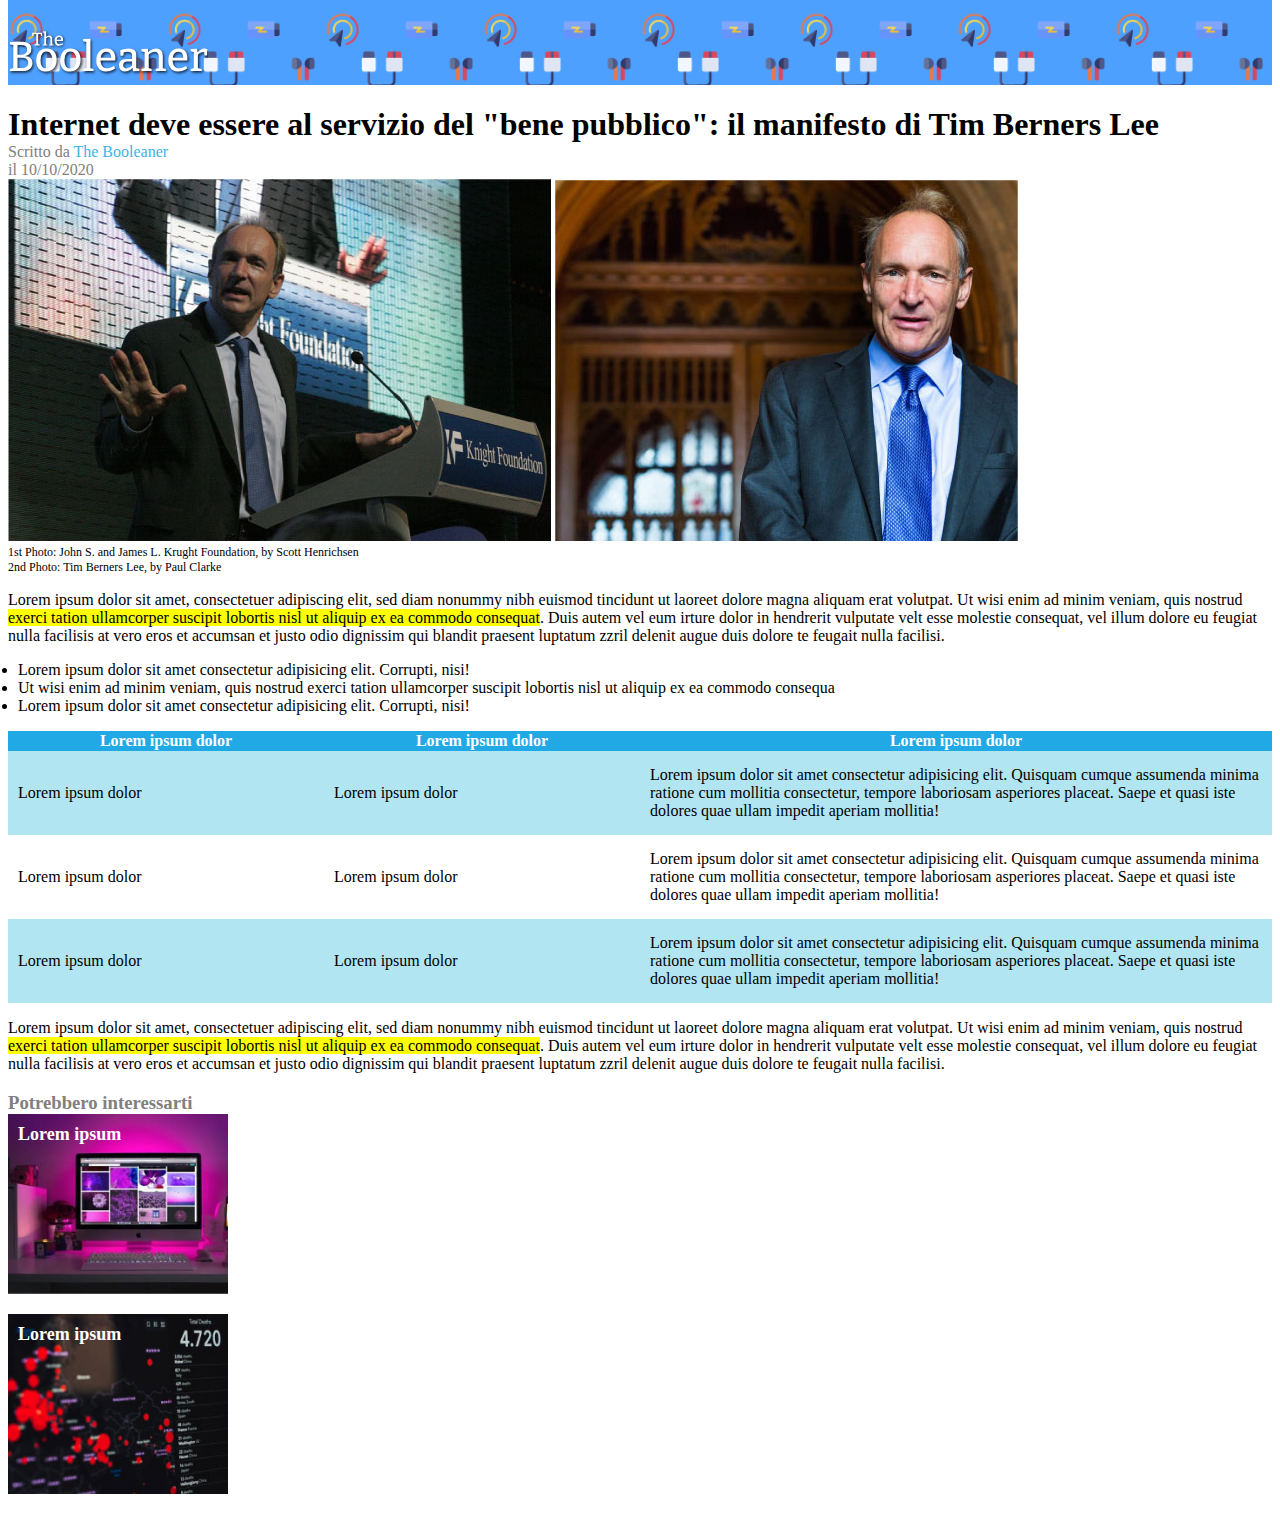
<file: index.html>
<!DOCTYPE html>
<html lang="zxx">
<head>
    <meta charset="UTF-8">
    <meta name="description" content="Tim Berners Lee Manifesto">
    <title>The Booleaner - Tim Berners Lee</title>
    <link rel="stylesheet" href="style.css">
</head>
<body>
    <header>
        <div>
         <img class="logo" src="img/logo.svg">
        </div>

    </header>

    <section>
     <h1>Internet deve essere al servizio del "bene pubblico": il manifesto di Tim Berners Lee</h1>
    
     <span class="text-grey">
        Scritto da <a class= "link" href="thebooleaner.it">The Booleaner</a>
    
       <br> il 10/10/2020 
     </span>

     <div>
        <img src="img/tim-1.jpg" alt="">
        <img src="img/tim-2.jpg" alt="">
        <article>1st Photo: John S. and James L. Krught Foundation, by Scott Henrichsen</article>
        <article>2nd Photo: Tim Berners Lee, by Paul Clarke</article>
     </div>
     <p>Lorem ipsum dolor sit amet, consectetuer adipiscing elit, sed diam nonummy nibh euismod tincidunt ut laoreet dolore magna aliquam erat volutpat. Ut wisi enim ad minim veniam, quis nostrud 
        <mark>exerci tation ullamcorper suscipit lobortis nisl ut aliquip ex ea commodo consequat</mark>. Duis autem vel eum irture dolor in hendrerit vulputate velt esse molestie consequat, vel illum dolore eu feugiat nulla facilisis at vero eros et accumsan et justo odio dignissim qui blandit praesent luptatum zzril delenit augue duis dolore te feugait nulla facilisi.</p>
        <ul>
            <li>Lorem ipsum dolor sit amet consectetur adipisicing elit. Corrupti, nisi! </li>
            <li>Ut wisi enim ad minim veniam, quis nostrud exerci tation ullamcorper suscipit lobortis nisl ut aliquip ex ea commodo consequa</li>
            <li>Lorem ipsum dolor sit amet consectetur adipisicing elit. Corrupti, nisi! </li>
        </ul>
    </section>
    <section>
        <table>
         <!-- intestazione tabella -->
         <thead>
           <tr>
             <th>Lorem ipsum dolor</th>
             <th>Lorem ipsum dolor</th>
             <th>Lorem ipsum dolor</th>
           </tr>
         </thead>
         <!-- /intestazione tabella -->
         <!-- corpo tabella -->
          <tr>
           <td>Lorem ipsum dolor</td>
           <td>Lorem ipsum dolor</td>
           <td>Lorem ipsum dolor
            sit amet consectetur adipisicing elit. Quisquam cumque
            assumenda minima ratione cum mollitia consectetur, tempore laboriosam asperiores
            placeat. Saepe et quasi iste dolores quae ullam impedit aperiam mollitia!</td>
          </tr>
          <tr class="alternate">
            <td>Lorem ipsum dolor</td>
            <td>Lorem ipsum dolor</td>
            <td>Lorem ipsum dolor
                sit amet consectetur adipisicing elit. Quisquam cumque
                assumenda minima ratione cum mollitia consectetur, tempore laboriosam asperiores
                placeat. Saepe et quasi iste dolores quae ullam impedit aperiam mollitia!</td>
          </tr>
          <tr>
            <td>Lorem ipsum dolor</td>
            <td>Lorem ipsum dolor</td>
            <td class="large">Lorem ipsum dolor
                sit amet consectetur adipisicing elit. Quisquam cumque
                assumenda minima ratione cum mollitia consectetur, tempore laboriosam asperiores
                placeat. Saepe et quasi iste dolores quae ullam impedit aperiam mollitia!</td>
          </tr>
         <!-- /corpo tabella -->
        </table>

        <p>Lorem ipsum dolor sit amet, consectetuer adipiscing elit, sed diam nonummy nibh euismod tincidunt ut laoreet dolore magna aliquam erat volutpat. Ut wisi enim ad minim veniam, quis nostrud 
            <mark>exerci tation ullamcorper suscipit lobortis nisl ut aliquip ex ea commodo consequat</mark>. Duis autem vel eum irture dolor in hendrerit vulputate velt esse molestie consequat, vel illum dolore eu feugiat nulla facilisis at vero eros et accumsan et justo odio dignissim qui blandit praesent luptatum zzril delenit augue duis dolore te feugait nulla facilisi.
        </p>


    </section>

    <section>
        <h3 class="text-grey">Potrebbero interessarti</span>
        <div id="pc-article" class="related-article">
            <h4 class="related-article-title">Lorem ipsum</h4>
        </div>
        <div id="graph-article" class="related-article">
            <h4 class="related-article-title">Lorem ipsum</h4>
        </div>
    </section>



</body>
</html>
</file>
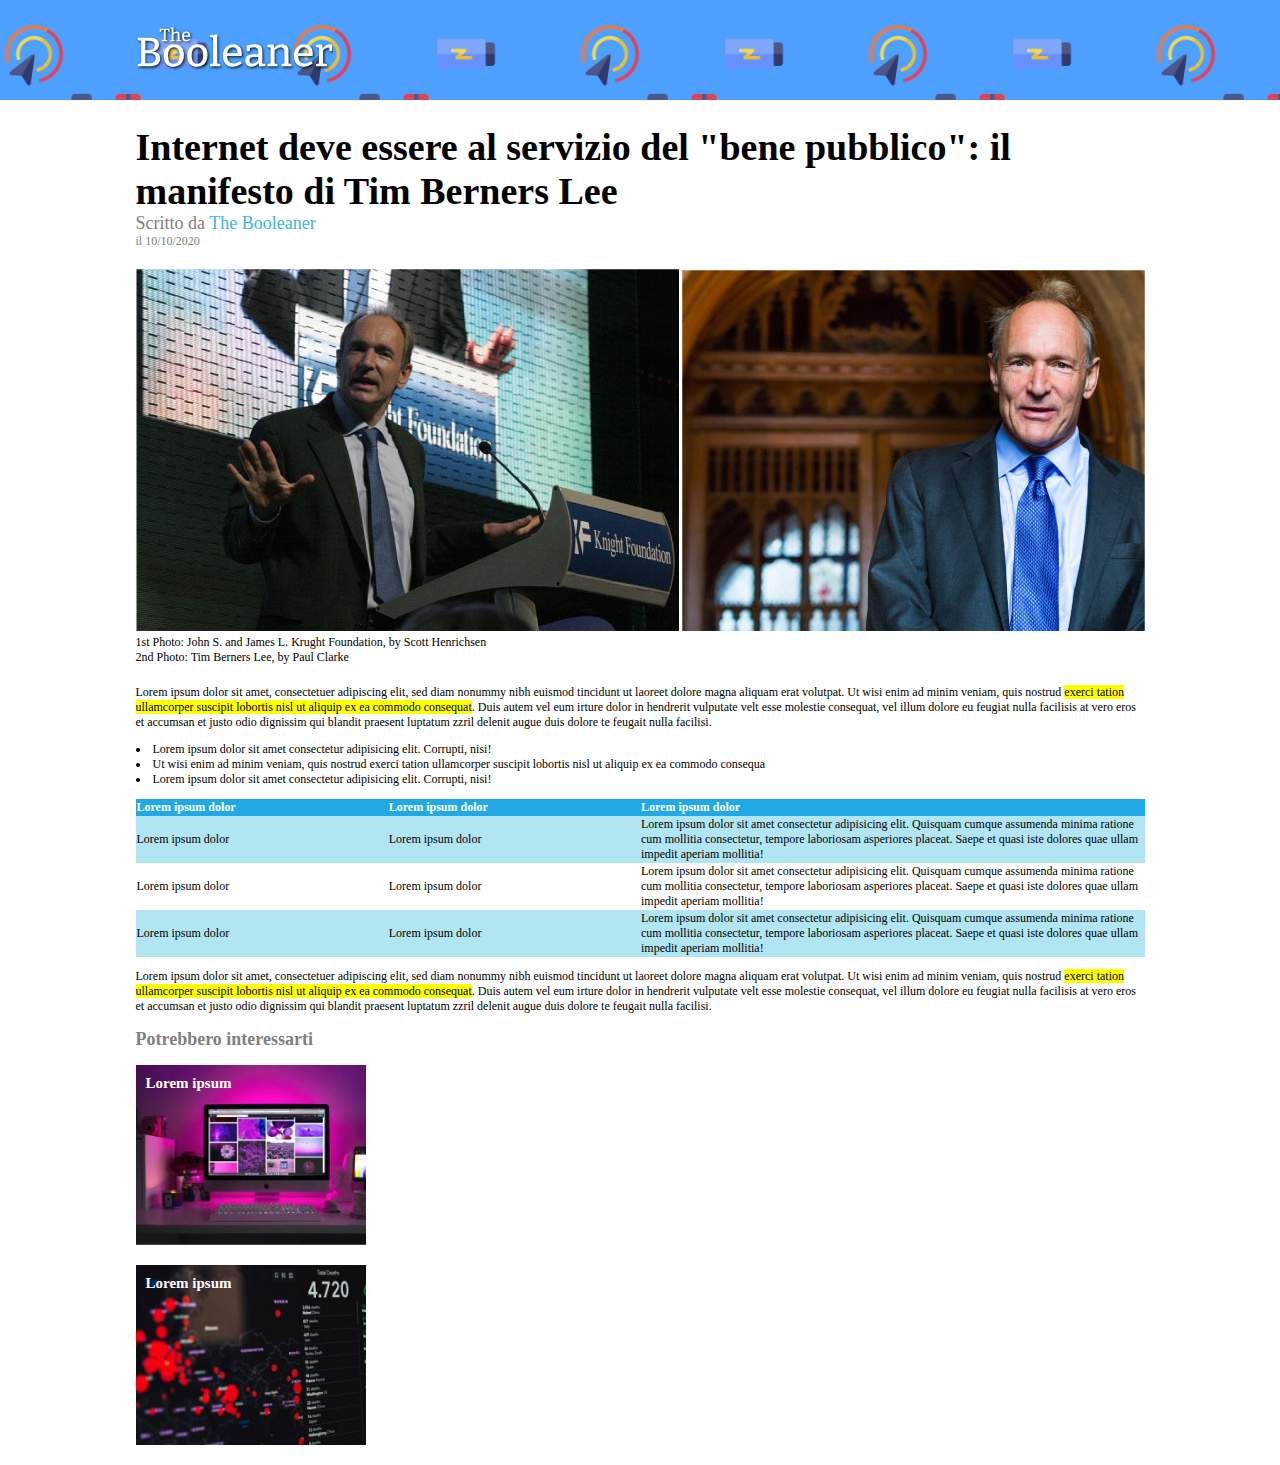
<file: bonus/index.html>
<!DOCTYPE html>
<html lang="zxx">
<head>
    <meta charset="UTF-8">
    <meta name="viewport" content="width=device-width, initial-scale=1.0">
    <meta name="description" content="Tim Berners Lee Manifesto">
    <title>The Booleaner - Tim Berners Lee</title>
    <link rel="stylesheet" href="style.css">
</head>
<body>
    <header id="main-header">
        <div class="container">
         <img class="logo" src="img/logo.svg">
        </div>

    </header>
    <main>
        <article class="container">
            <section class="article-header">
                <h1>Internet deve essere al servizio del "bene pubblico": il manifesto di Tim Berners Lee</h1>
                
                <address class="text-grey">Scritto da<a class="link" href="#"> The Booleaner</a></address>
                <date class="text-grey text-small">il 10/10/2020</date>
            </section>

            <figure>
                <img src="img/tim-1.jpg" alt="John S. and James L. Krught Foundation, by Scott Henrichsen">
                <img src="img/tim-2.jpg" alt="Tim Berners Lee, by Paul Clarke">
                <article>1st Photo: John S. and James L. Krught Foundation, by Scott Henrichsen</article>
                <article>2nd Photo: Tim Berners Lee, by Paul Clarke</article>
            </figure>
            
            <p>Lorem ipsum dolor sit amet, consectetuer adipiscing elit, sed diam nonummy nibh euismod tincidunt ut laoreet dolore magna aliquam erat volutpat. Ut wisi enim ad minim veniam, quis nostrud 
                <mark>exerci tation ullamcorper suscipit lobortis nisl ut aliquip ex ea commodo consequat</mark>. Duis autem vel eum irture dolor in hendrerit vulputate velt esse molestie consequat, vel
                 illum dolore eu feugiat nulla facilisis at vero eros et accumsan et justo odio dignissim qui blandit praesent luptatum zzril delenit augue duis dolore te feugait nulla facilisi.
            </p>
            
            <ul>
                 <li>Lorem ipsum dolor sit amet consectetur adipisicing elit. Corrupti, nisi! </li>
                 <li>Ut wisi enim ad minim veniam, quis nostrud exerci tation ullamcorper suscipit lobortis nisl ut aliquip ex ea commodo consequa</li>
                 <li>Lorem ipsum dolor sit amet consectetur adipisicing elit. Corrupti, nisi! </li>
            </ul>
            
            <section>
                <table>
                <!-- intestazione tabella -->
                <thead>
                <tr>
                    <th>Lorem ipsum dolor</th>
                    <th>Lorem ipsum dolor</th>
                    <th>Lorem ipsum dolor</th>
                </tr>
                </thead>
                <!-- /intestazione tabella -->
                <!-- corpo tabella -->
                <tr>
                <td>Lorem ipsum dolor</td>
                <td>Lorem ipsum dolor</td>
                <td>Lorem ipsum dolor
                    sit amet consectetur adipisicing elit. Quisquam cumque
                    assumenda minima ratione cum mollitia consectetur, tempore laboriosam asperiores
                    placeat. Saepe et quasi iste dolores quae ullam impedit aperiam mollitia!</td>
                </tr>
                <tr class="alternate">
                    <td>Lorem ipsum dolor</td>
                    <td>Lorem ipsum dolor</td>
                    <td>Lorem ipsum dolor
                        sit amet consectetur adipisicing elit. Quisquam cumque
                        assumenda minima ratione cum mollitia consectetur, tempore laboriosam asperiores
                        placeat. Saepe et quasi iste dolores quae ullam impedit aperiam mollitia!</td>
                </tr>
                <tr>
                    <td>Lorem ipsum dolor</td>
                    <td>Lorem ipsum dolor</td>
                    <td class="large">Lorem ipsum dolor
                        sit amet consectetur adipisicing elit. Quisquam cumque
                        assumenda minima ratione cum mollitia consectetur, tempore laboriosam asperiores
                        placeat. Saepe et quasi iste dolores quae ullam impedit aperiam mollitia!</td>
                </tr>
                <!-- /corpo tabella -->
                </table>

                <p>Lorem ipsum dolor sit amet, consectetuer adipiscing elit, sed diam nonummy nibh euismod tincidunt ut laoreet dolore magna aliquam erat volutpat. Ut wisi enim ad minim veniam, quis nostrud 
                    <mark>exerci tation ullamcorper suscipit lobortis nisl ut aliquip ex ea commodo consequat</mark>. Duis autem vel eum irture dolor in hendrerit vulputate velt esse molestie consequat, vel illum dolore eu feugiat nulla facilisis at vero eros et accumsan et justo odio dignissim qui blandit praesent luptatum zzril delenit augue duis dolore te feugait nulla facilisi.
                </p>


            </section>

            <section>
                <h2 class="text-grey">Potrebbero interessarti</h2>
                <div id="pc-article" class="related-article">
                    <h4 class="related-article-title">Lorem ipsum</h4>
                </div>
                <div id="graph-article" class="related-article">
                    <h4 class="related-article-title">Lorem ipsum</h4>
                </div>
            </section>
        </article>
    </main>



</body>
</html>
</file>
<file: style.css>
body {
    font-family: 'Times New Roman';
    margin-top: 0%;




}


header {
    background-size:25%;
    background-color: #4ea0ff;
    background-image: url('img/pattern.png');
    background-repeat: repeat-x;
    text-align: left;

}

.logo {
    width: 200px;
    margin-top: 30px;
}

h1{
    font-size: 32px;
    margin-bottom: 0%;

}

.text-grey {
    color: #808080;

}

.link {
    text-decoration: none;
    color: #3cb4e7;
}

article {
    font-size: 12px;
}

ul {
    padding-left: 10px;
}


table {
    background-size: contain;
    border-collapse: collapse;

}

table td {
    padding: 15px 10px;

}

th {
	background-color: #20a9e5;
    color: #ffffff;

}

tr {
    background-color: #b1e5f2
}

tr.alternate {
    background-color: #fff;
}

.large {
    width: 50%;
}

mark {
  background-color: #ffff00;
  color: black;
}

.related-article {
    width: 200px;
    height: 160px;
    color: #ffffff;
    padding: 10px;
    margin-bottom: 20px;
    background-size: cover;
    background-repeat: no-repeat;
}

#pc-article {
    background-image: url(img/monitor.jpg);

}

#graph-article {
    background-image: url(img/graph.jpg);

}

.related-article-title {
    font-size: 18px;
    margin: 0;
}
</file>
<file: bonus/style.css>
body {
    font-family: 'Times New Roman', Times, serif;
    margin: 0;




}


#main-header {
    height: 100px;
    line-height: 100px;
    background-color: #4ea0ff;
    background-image: url('img/pattern.png');
    background-size: 45%;
    background-repeat: repeat-x;
    text-align: left;

}

.logo {
    height: 50px;
    vertical-align: middle;
}

.container {
    width: 1009px;
    margin: 0 auto;
}

h1{
    font-size: 38px;
    margin-bottom: 0;

}



address {
    font-style: normal;
    font-size: 18px;
}

.text-grey {
    color: #808080;

}

.text-small {
    font-size: 12px;
}

.link {
    text-decoration: none;
    color: #3cb4e7;
}

figure {
    margin: 20px 0;
}

article {
    font-size: 12px;
}

ul {
    padding-inline-start: 0px;
    list-style-position: inside;
}


table {
    border-collapse: collapse;

}


th {
	background-color: #20a9e5;
    color: #ffffff;
    text-align: left;

}

tr {
    background-color: #b1e5f2
}

tr.alternate {
    background-color: #fff;
}

.large {
    width: 50%;
}

mark {
  background-color: #ffff00;
  color: black;
}



.related-article {
    width: 210px;
    height: 160px;
    color: #ffffff;
    padding: 10px;
    margin-bottom: 20px;
    background-size: cover;
    background-repeat: no-repeat;
    
}

#pc-article {
    background-image: url(img/monitor.jpg);

}

#graph-article {
    background-image: url(img/graph.jpg);

}

.related-article-title {
    font-size: 15px;
    margin: 0;
}
</file>
